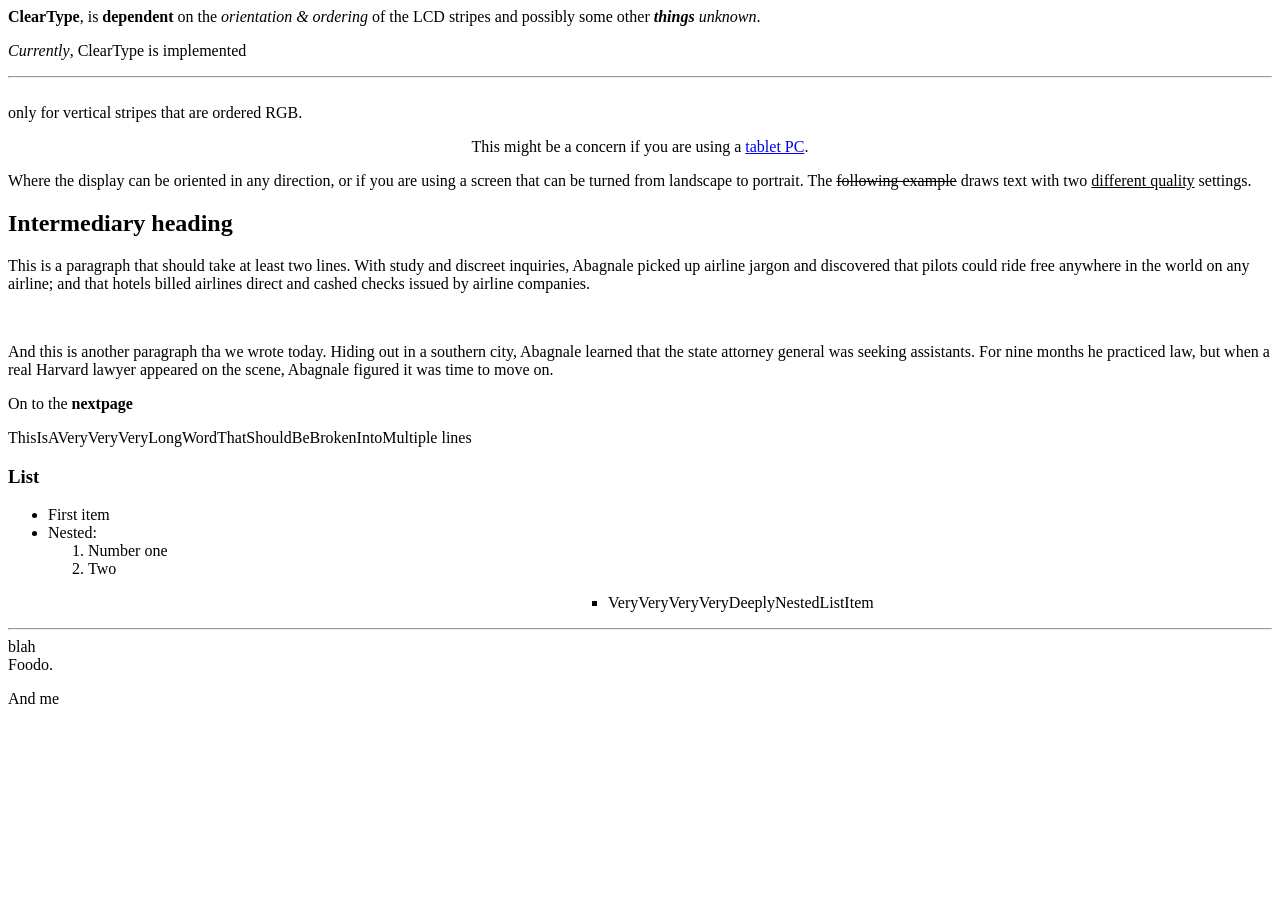
<file: src/sample_mobi.html>
<html><p align=justify width=1em><b>ClearType</b>, is <b>dependent</b> 
on the <i>orientation &amp; ordering</i> of the LCD stripes and 
possibly some other <i><b>things</b> unknown</i>.</p> 
<p align='right height=13pt'><em>Currently</em>, ClearType is implemented 
<hr><br/> only for vertical stripes that are ordered RGB.</p> 
<p align=center height=8pt>This might be a concern if you are using a 
<a href='http://en.wikipedia.org/wiki/Tablet_pc'>tablet PC</a>.</p>
<p width='1em'>Where the display can be oriented in any direction, or if you
are using a screen that can be turned from landscape to portrait. The 
<strike>following example</strike> draws text with two <u>different quality</u> 
settings.</p> 
<h2>Intermediary heading</h2>
<p width=1em>This is a paragraph that should take at least two lines. 
With study and discreet inquiries, Abagnale picked up airline jargon 
and discovered that pilots could ride free anywhere in the world on any 
airline; and that hotels billed airlines direct and cashed checks issued 
by airline companies.</p><br><p width=1em>    And this is another paragraph 
tha we wrote today. Hiding out in a southern city, Abagnale learned that the 
state attorney general was seeking assistants. For nine months he practiced law, 
but when a real Harvard lawyer appeared on the scene, Abagnale figured it was 
time to move on.</p> 
On to the <b>next<mbp:pagebreak>page</b>
<p>ThisIsAVeryVeryVeryLongWordThatShouldBeBrokenIntoMultiple lines</p>
<h3>List</h3><ul><li>First item</li><li>Nested: 
<ol><li>Number one</li><li>Two</li></ol></li></ul>
<ul><ul><ul><ul><ul><ul><ul><ul><ul><ul><ul><ul><ul><ul><ul>
<li>VeryVeryVeryVeryDeeplyNestedListItem</li>
</ul></ul></ul></ul></ul></ul></ul></ul></ul></ul></ul></ul></ul></ul></ul>
<mbp:pagebreak><hr><mbp:pagebreak>blah<br>Foodo.<p>And me</p></html>
</file>
